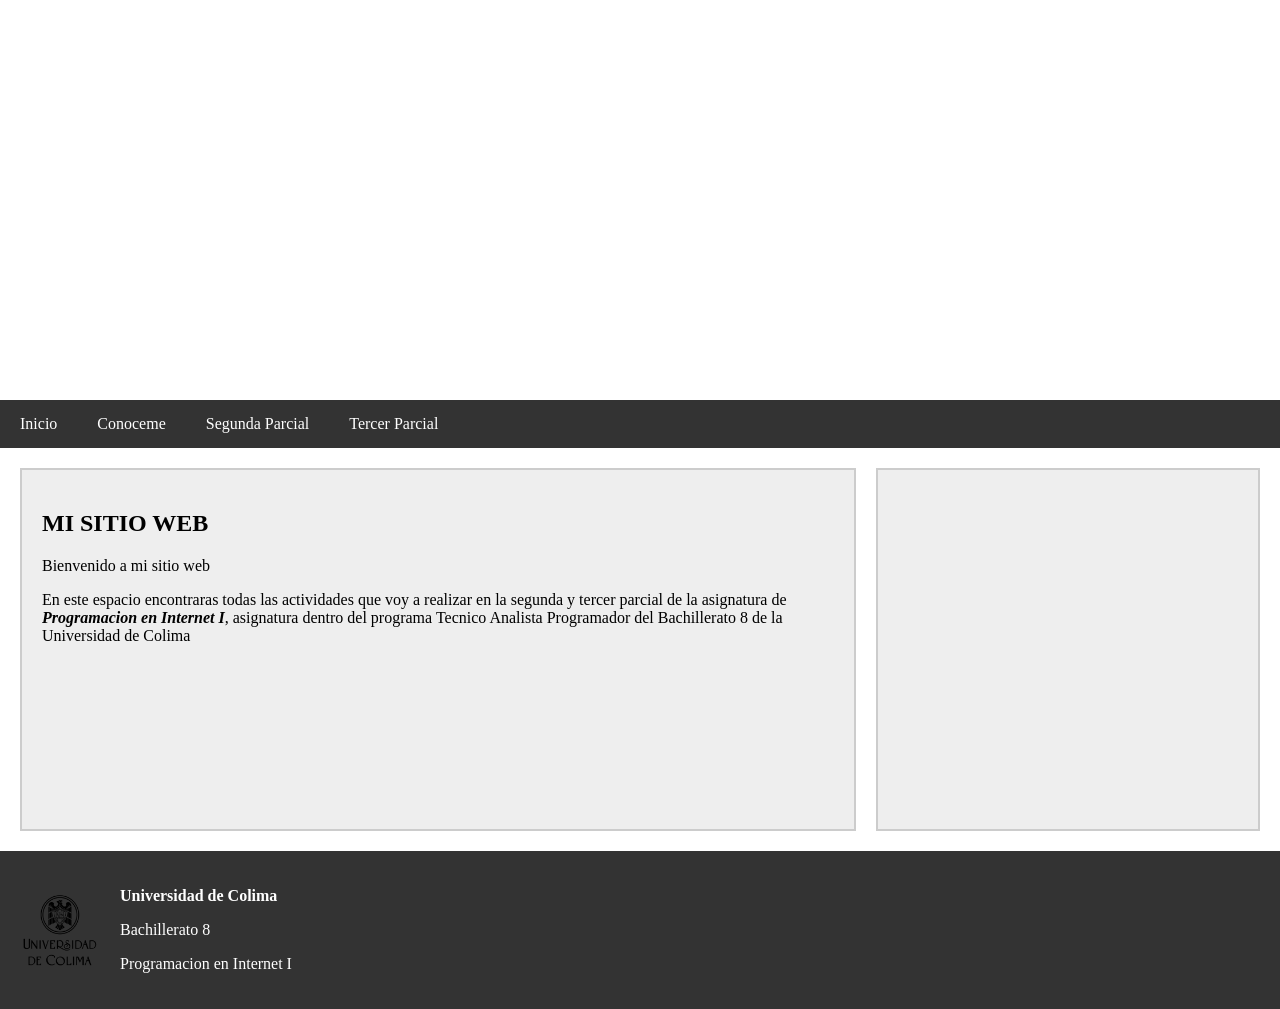
<file: index.html>
<!DOCTYPE html>
<html lang="es">
<head>
    <meta charset="UTF-8">
    <title>Mi sitio web</title>
    <!-- Hacemos referencia a los estilos de mi pagina-->
    <link rel="stylesheet" href="estilos.css">
</head>
<body>
 <header>
  <video autoplay muted loop playsinline>
    <source src="fondo.mp4" type="video/mp4">
  </video>
 </header>
 <nav>
  <ul>
    <li><a href="index.html">Inicio</a></li>
    <li><a href="#">Conoceme</a>
      <ul>
        <li><a href="informacion.html">Informacion personal</a></li>
        <li><a href="pasatiempos.html">Pasatiempos</a></li>
      </ul>
    </li>
    <li><a href="#">Segunda Parcial</a>
      <ul>
        <li><a href="comunidad.html">Comunidad</a></li>
        <li><a href="posiciones.html">Practica de posiciones</a></li>
        <li><a href="mundodigital.html">Mi mundo digital</a></li>
      </ul>
    </li>
    <li><a href="#">Tercer Parcial</a>
      <ul>
        <li><a href="practicauno_tercer.html">Practica uno</a></li>
          <li><a href="temperaturas.html">Conversor de temperaturas</a></li>
          <li><a href="calificaciones.html">Sistema de calificaciones</a></li>
      </ul>
    </li>
  </ul>
</nav>
<section>
    <aside class="principal">
      <h2>MI SITIO WEB</h2>
      <p>Bienvenido a mi sitio web</p>
      <p>En este espacio encontraras todas las actividades que voy a 
        realizar en la segunda y tercer parcial de la asignatura de 
        <b><i>Programacion en Internet I</i></b>, asignatura dentro
      del programa Tecnico Analista Programador del Bachillerato 8
      de la Universidad de Colima 
      </p>
    </aside>
    <aside class="secundario">
      <iframe width="100%" height="315"
       <iframe width="100%" height="315" src="https://www.youtube.com/embed/2yJgwwDcgV8?si=BRKiqlrW_7NTW3bm" title="Video de presentacion" frameborder="0" allow="accelerometer; autoplay; clipboard-write; encrypted-media; gyroscope; picture-in-picture; web-share" referrerpolicy="strict-origin-when-cross-origin" allowfullscreen></iframe>
    </aside>
</section>
<footer>
    <img src="logo_ucol.png" alt="Logo Universidad de Colima">
    <div>
        <p><strong>Universidad de Colima</strong></p>
        <p>Bachillerato 8</p>
        <p>Programacion en Internet I</p>
    </div>
</footer>
</body>
</html>
</file>
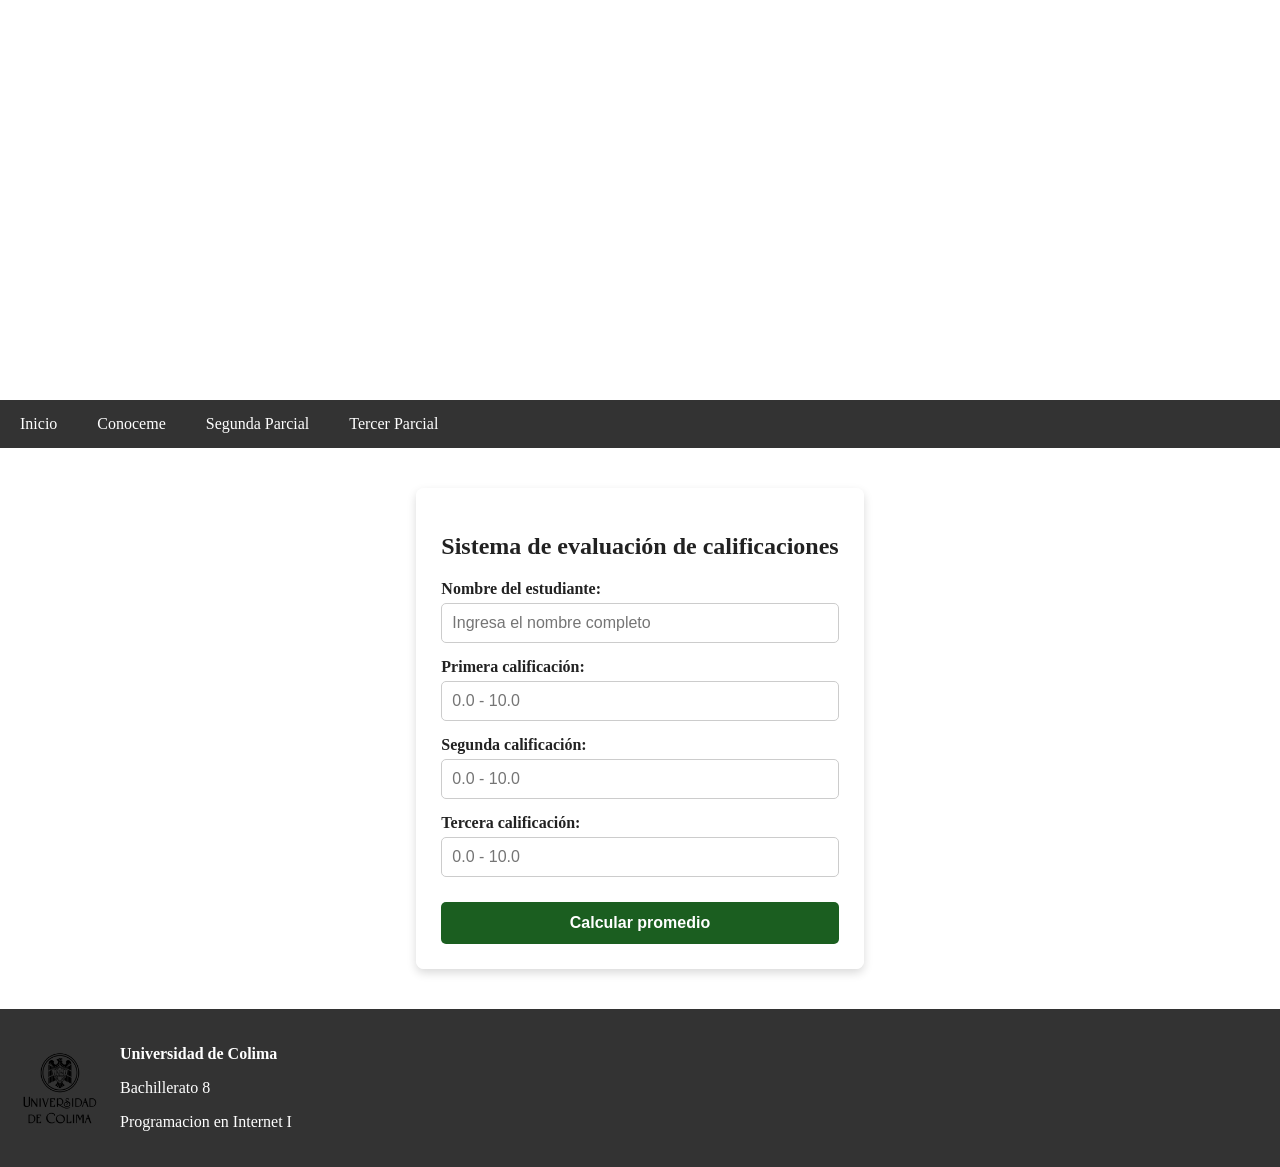
<file: calificaciones.html>
<!DOCTYPE html>
<html lang="es">
<head>
    <meta charset="UTF-8">
    <title>Sistema de evaluación de calificaciones</title>
    
    <link rel="stylesheet" href="estilos.css">
    <style>
        
        .formulario-calificaciones {
            max-width: 550px;
            margin: 20px auto;
            padding: 25px;
            background-color: rgba(255, 255, 255, 0.95);
            border-radius: 8px;
            box-shadow: 0 4px 10px rgba(0, 0, 0, 0.15);
            color: #222;
            text-align: left;
        }

        .formulario-calificaciones h1 {
            text-align: center;
            margin-bottom: 20px;
            font-size: 1.5rem;
        }

        .campo {
            margin-bottom: 15px;
        }

        .campo label {
            display: block;
            font-weight: bold;
            margin-bottom: 5px;
        }

        .campo input {
            width: 100%;
            padding: 10px;
            border: 1px solid #ccc;
            border-radius: 5px;
            font-size: 1rem;
            box-sizing: border-box;
        }

        .btn-calcular {
            width: 100%;
            padding: 12px;
            background-color: #1b5e20; 
            color: white;
            border: none;
            border-radius: 5px;
            font-size: 1rem;
            font-weight: bold;
            cursor: pointer;
            margin-top: 10px;
        }

        .btn-calcular:hover {
            background-color: #2e7d32;
        }

        #resultado {
            margin-top: 20px;
            padding: 15px;
            border-radius: 5px;
            background-color: #f4f6f8;
            border-left: 5px solid #1b5e20;
            display: none;
        }

        #resultado p {
            margin: 8px 0;
        }

        .aprobado {
            color: #16a34a;
            font-weight: bold;
        }

        .reprobado {
            color: #dc2626;
            font-weight: bold;
        }
    </style>
</head>
<body>
 <header>
  <video autoplay muted loop playsinline>
    <source src="fondo.mp4" type="video/mp4">
  </video>
 </header>
 <nav>
  <ul>
    <li><a href="index.html">Inicio</a></li>
    <li><a href="#">Conoceme</a>
      <ul>
        <li><a href="informacion.html">Informacion personal</a></li>
        <li><a href="pasatiempos.html">Pasatiempos</a></li>
      </ul>
    </li>
    <li><a href="#">Segunda Parcial</a>
      <ul>
        <li><a href="comunidad.html">Comunidad</a></li>
        <li><a href="posiciones.html">Practica de posiciones</a></li>
        <li><a href="mundodigital.html">Mi mundo digital</a></li>
      </ul>
    </li>
    <li><a href="#">Tercer Parcial</a>
      <ul>
        <li><a href="practicauno_tercer.html">Practica uno</a></li>
        <li><a href="temperaturas.html">Conversor de temperaturas</a></li>
        <li><a href="calificaciones.html">Sistema de calificaciones</a></li>
      </ul>
    </li>
  </ul>
</nav>

<section>
    <div class="formulario-calificaciones">
        <h1>Sistema de evaluación de calificaciones</h1>

        <div class="campo">
            <label for="nombre">Nombre del estudiante:</label>
            <input type="text" id="nombre" placeholder="Ingresa el nombre completo">
        </div>

        <div class="campo">
            <label for="cal1">Primera calificación:</label>
            <input type="number" id="cal1" step="0.1" min="0" max="10" placeholder="0.0 - 10.0">
        </div>

        <div class="campo">
            <label for="cal2">Segunda calificación:</label>
            <input type="number" id="cal2" step="0.1" min="0" max="10" placeholder="0.0 - 10.0">
        </div>

        <div class="campo">
            <label for="cal3">Tercera calificación:</label>
            <input type="number" id="cal3" step="0.1" min="0" max="10" placeholder="0.0 - 10.0">
        </div>

        <button class="btn-calcular" onclick="calcularPromedio()">Calcular promedio</button>

        <div id="resultado"></div>
    </div>
</section>

<footer>
    <img src="logo_ucol.png" alt="Logo Universidad de Colima">
    <div>
        <p><strong>Universidad de Colima</strong></p>
        <p>Bachillerato 8</p>
        <p>Programacion en Internet I</p>
    </div>
</footer>

<!-- Vinculamos el archivo JavaScript -->
<script src="calificaciones.js"></script>
</body>
</html>
</file>
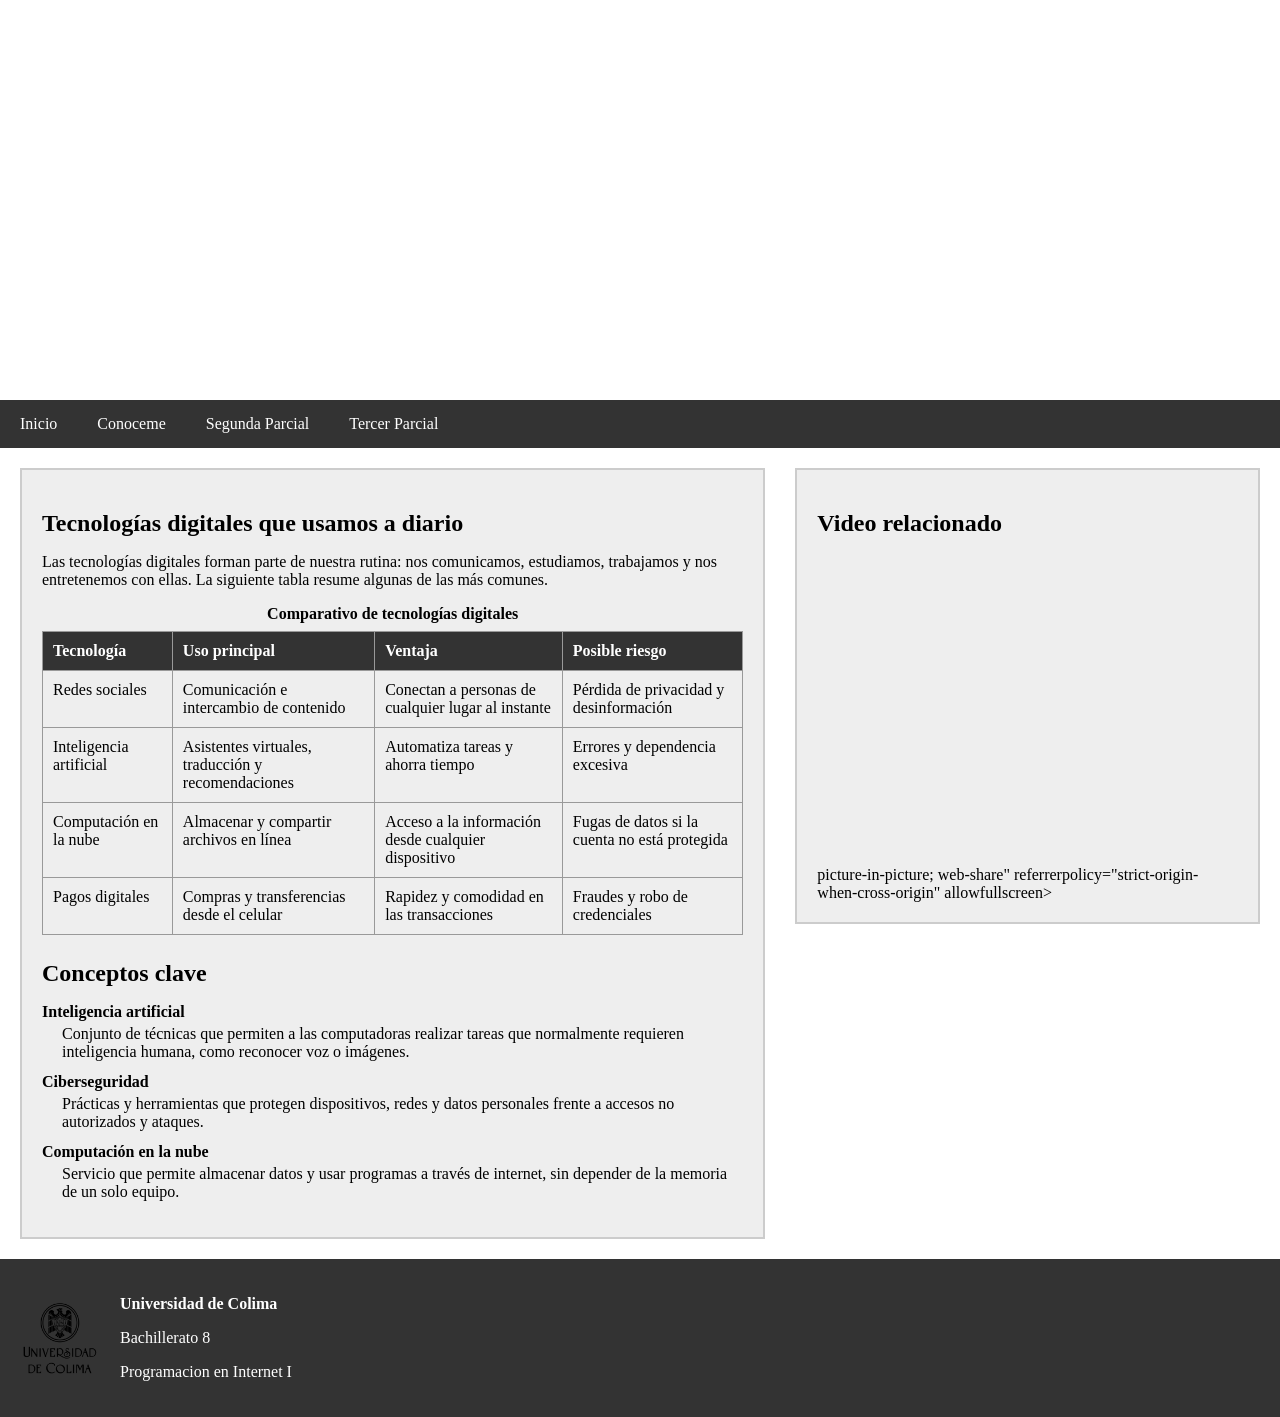
<file: comunidad.html>
<!DOCTYPE html>
<html lang="es">
<head>
    <meta charset="UTF-8">
    <title>Comunidad | Mi sitio web</title>
    <link rel="stylesheet" href="estilos.css">
</head>
<body>
 <header>
  <video autoplay muted loop playsinline>
    <source src="fondo.mp4" type="video/mp4">
  </video>
 </header>
 <nav>
  <ul>
    <li><a href="index.html">Inicio</a></li>
    <li><a href="#">Conoceme</a>
      <ul>
        <li><a href="informacion.html">Informacion personal</a></li>
        <li><a href="pasatiempos.html">Pasatiempos</a></li>
      </ul>
    </li>
    <li><a href="#">Segunda Parcial</a>
      <ul>
        <li><a href="comunidad.html">Comunidad</a></li>
        <li><a href="posiciones.html">Practica de posiciones</a></li>
        <li><a href="mundodigital.html">Mi mundo digital</a></li>
      </ul>
    </li>
    <li><a href="#">Tercer Parcial</a>
      <ul>
        <li><a href="practicauno_tercer.html">Practica uno</a></li>
       <li><a href="temperaturas.html">Conversor de temperaturas</a></li>
       <li><a href="calificaciones.html">Sistema de calificaciones</a></li>
      </ul>
    </li>
  </ul>
</nav>
<section class="comunidad">
    <aside class="principal">
      <h2>Tecnologías digitales que usamos a diario</h2>
      <p>
        Las tecnologías digitales forman parte de nuestra rutina: nos comunicamos,
        estudiamos, trabajamos y nos entretenemos con ellas. La siguiente tabla
        resume algunas de las más comunes.
      </p>

      <table border="1">
        <caption>Comparativo de tecnologías digitales</caption>
        <tr>
          <th>Tecnología</th>
          <th>Uso principal</th>
          <th>Ventaja</th>
          <th>Posible riesgo</th>
        </tr>
        <tr>
          <td>Redes sociales</td>
          <td>Comunicación e intercambio de contenido</td>
          <td>Conectan a personas de cualquier lugar al instante</td>
          <td>Pérdida de privacidad y desinformación</td>
        </tr>
        <tr>
          <td>Inteligencia artificial</td>
          <td>Asistentes virtuales, traducción y recomendaciones</td>
          <td>Automatiza tareas y ahorra tiempo</td>
          <td>Errores y dependencia excesiva</td>
        </tr>
        <tr>
          <td>Computación en la nube</td>
          <td>Almacenar y compartir archivos en línea</td>
          <td>Acceso a la información desde cualquier dispositivo</td>
          <td>Fugas de datos si la cuenta no está protegida</td>
        </tr>
        <tr>
          <td>Pagos digitales</td>
          <td>Compras y transferencias desde el celular</td>
          <td>Rapidez y comodidad en las transacciones</td>
          <td>Fraudes y robo de credenciales</td>
        </tr>
      </table>

      <h2>Conceptos clave</h2>
      <dl>
        <dt>Inteligencia artificial</dt>
        <dd>Conjunto de técnicas que permiten a las computadoras realizar tareas que normalmente requieren inteligencia humana, como reconocer voz o imágenes.</dd>

        <dt>Ciberseguridad</dt>
        <dd>Prácticas y herramientas que protegen dispositivos, redes y datos personales frente a accesos no autorizados y ataques.</dd>

        <dt>Computación en la nube</dt>
        <dd>Servicio que permite almacenar datos y usar programas a través de internet, sin depender de la memoria de un solo equipo.</dd>
      </dl>
    </aside>
    <aside class="secundario">
      <h2>Video relacionado</h2>
      <!-- Cambia ID_DEL_VIDEO por el código de tu video de YouTube -->
     <iframe width="560" height="315" src="https://www.youtube.com/embed/OBA1EJWhpxA?si=iSb41RaPC_wE_QWr" title="YouTube video player" frameborder="0" allow="accelerometer; autoplay; clipboard-write; encrypted-media; gyroscope; picture-in-picture; web-share" referrerpolicy="strict-origin-when-cross-origin" allowfullscreen></iframe> picture-in-picture; web-share" referrerpolicy="strict-origin-when-cross-origin" allowfullscreen></iframe>
    </aside>
</section>
<footer>
    <img src="logo_ucol.png" alt="Logo Universidad de Colima">
    <div>
        <p><strong>Universidad de Colima</strong></p>
        <p>Bachillerato 8</p>
        <p>Programacion en Internet I</p>
    </div>
</footer>
</body>
</html>
</file>
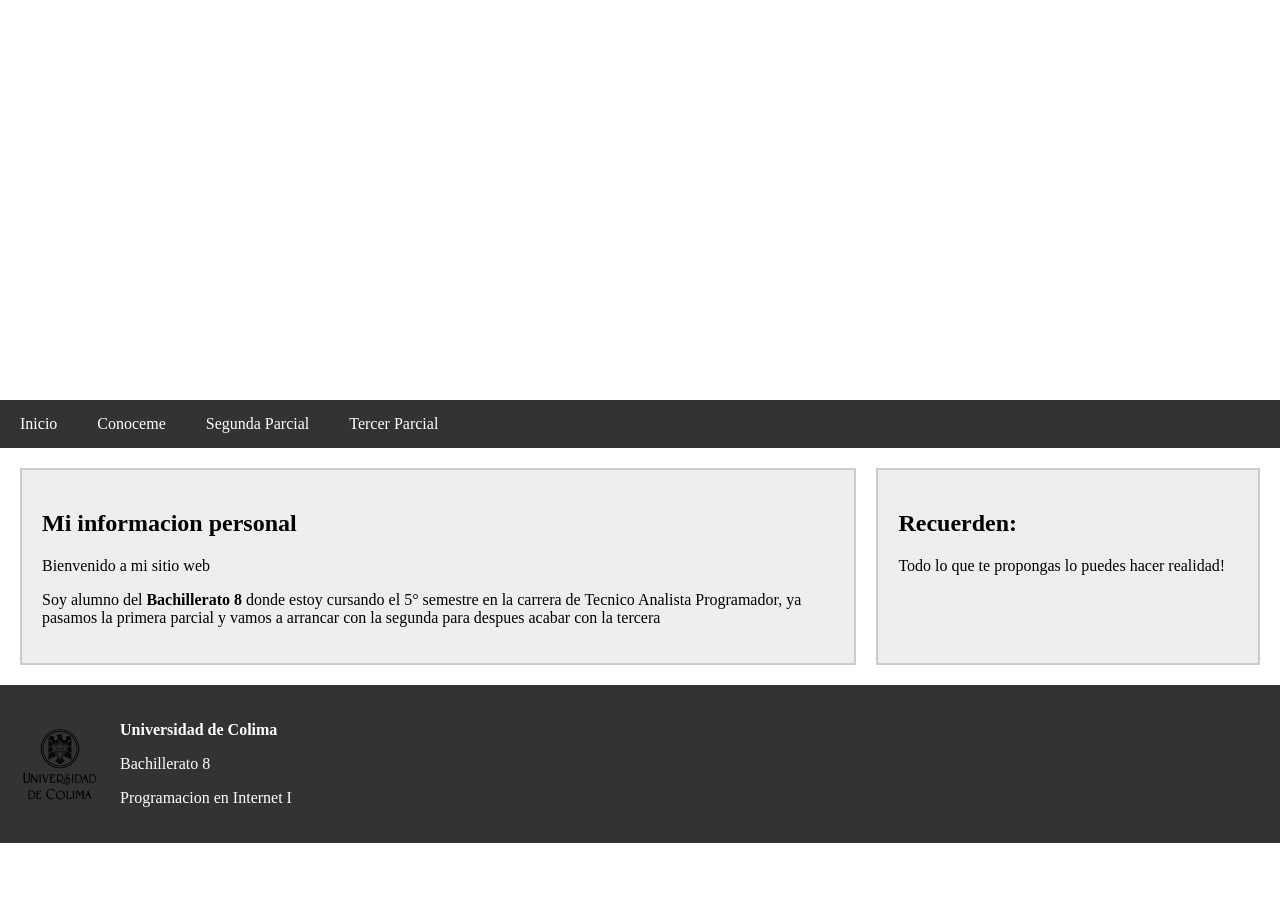
<file: informacion.html>
<!DOCTYPE html>
<html lang="es">
<head>
    <meta charset="UTF-8">
    <title>Informacion personal</title>
    <!-- Hacemos referencia a los estilos de mi pagina-->
    <link rel="stylesheet" href="estilos.css">
</head>
<body>
 <header>
  <video autoplay muted loop playsinline>
    <source src="fondo.mp4" type="video/mp4">
  </video>
 </header>
 <nav>
  <ul>
    <li><a href="index.html">Inicio</a></li>
    <li><a href="#">Conoceme</a>
      <ul>
        <li><a href="informacion.html">Informacion personal</a></li>
        <li><a href="pasatiempos.html">Pasatiempos</a></li>
      </ul>
    </li>
    <li><a href="#">Segunda Parcial</a>
      <ul>
        <li><a href="comunidad.html">Comunidad</a></li>
        <li><a href="posiciones.html">Practica de posiciones</a></li>
        <li><a href="mundodigital.html">Mi mundo digital</a></li>
      </ul>
    </li>
    <li><a href="#">Tercer Parcial</a>
      <ul>
        <li><a href="practicauno_tercer.html">Practica uno</a></li>
          <li><a href="temperaturas.html">Conversor de temperaturas</a></li>
          <li><a href="calificaciones.html">Sistema de calificaciones</a></li>
      </ul>
    </li>
  </ul>
</nav>
<section>
    <aside class="principal">
      <h2>Mi informacion personal</h2>
      <p>Bienvenido a mi sitio web</p>
      <p>Soy alumno del <b>Bachillerato 8</b> 
        donde estoy cursando el 5° semestre 
        en la carrera de Tecnico Analista Programador,
         ya pasamos la primera parcial y vamos a arrancar con la segunda
          para despues acabar con la tercera
      </p>
    </aside>
    <aside class="secundario">
      <h2>Recuerden: </h2>
      Todo lo que te propongas lo puedes hacer realidad!
    </aside>
</section>
<footer>
    <img src="logo_ucol.png" alt="Logo Universidad de Colima">
    <div>
        <p><strong>Universidad de Colima</strong></p>
        <p>Bachillerato 8</p>
        <p>Programacion en Internet I</p>
    </div>
</footer>
</body>
</html>
</file>
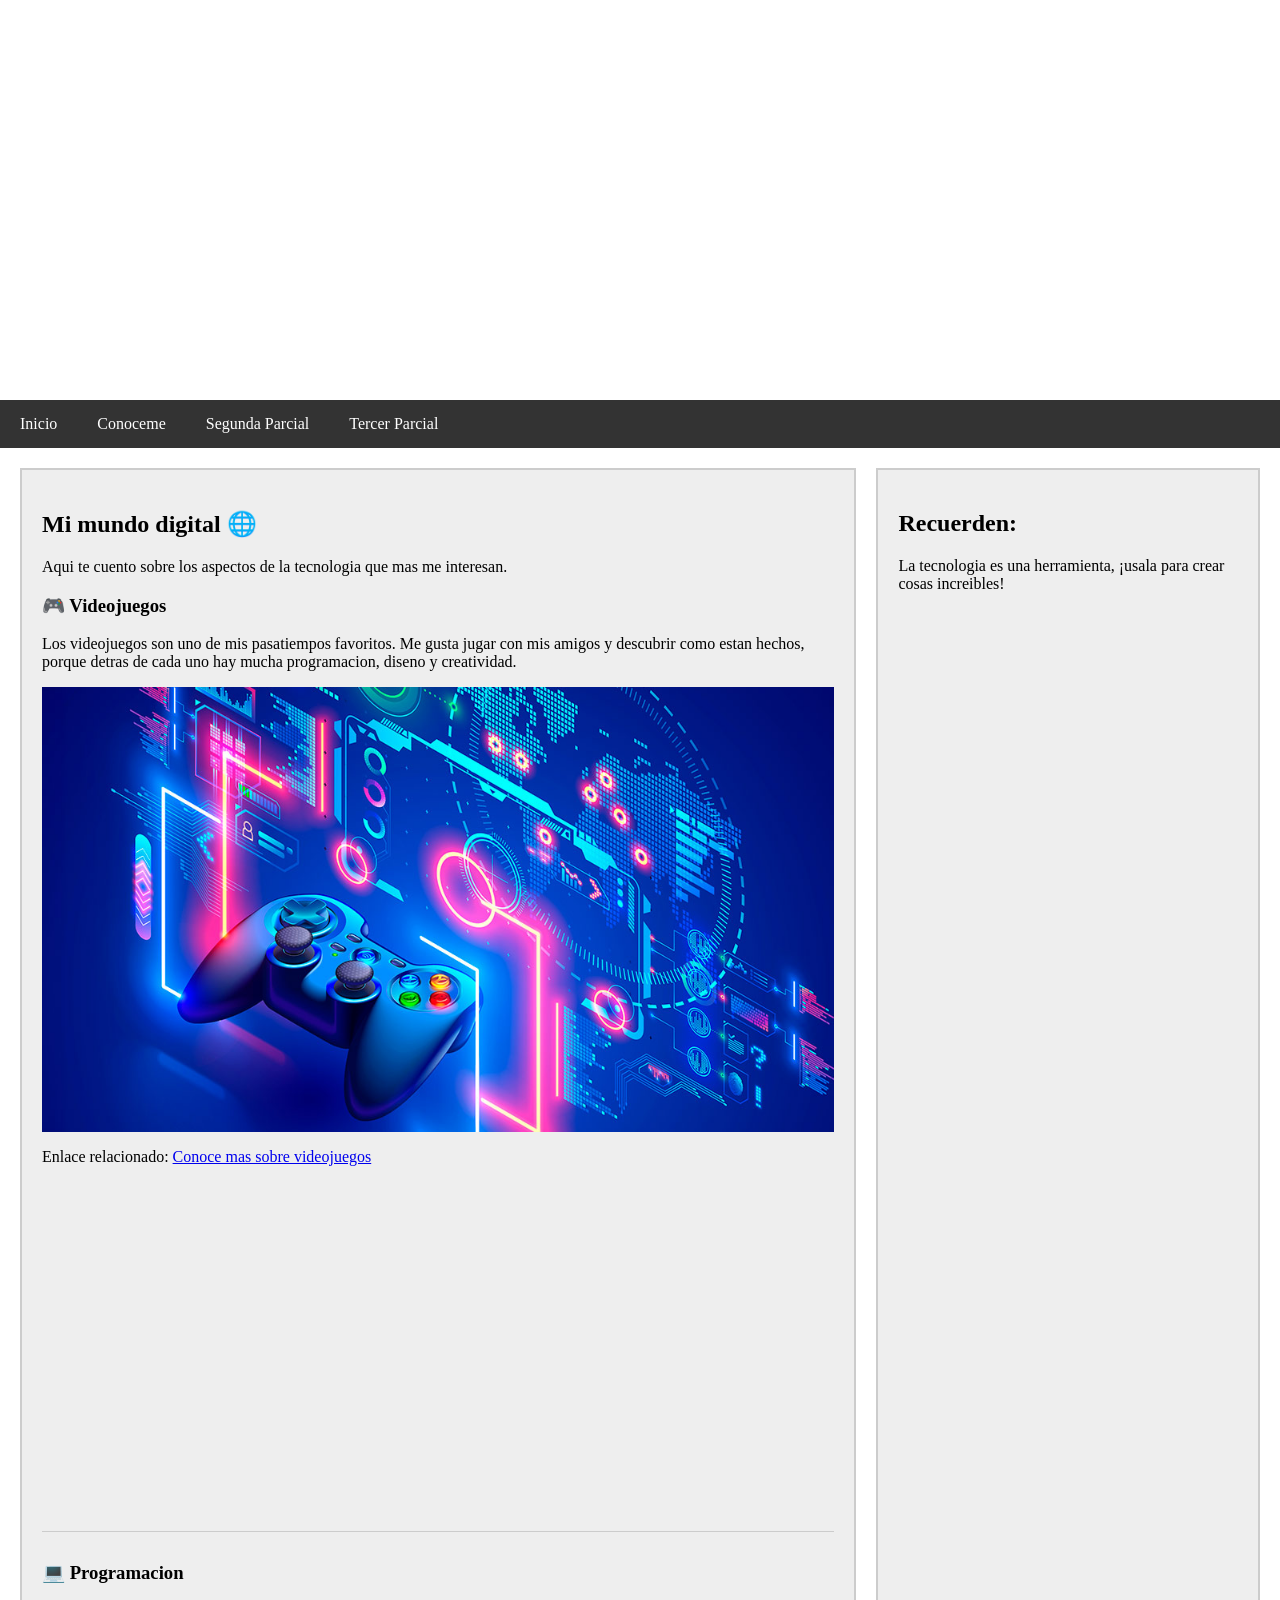
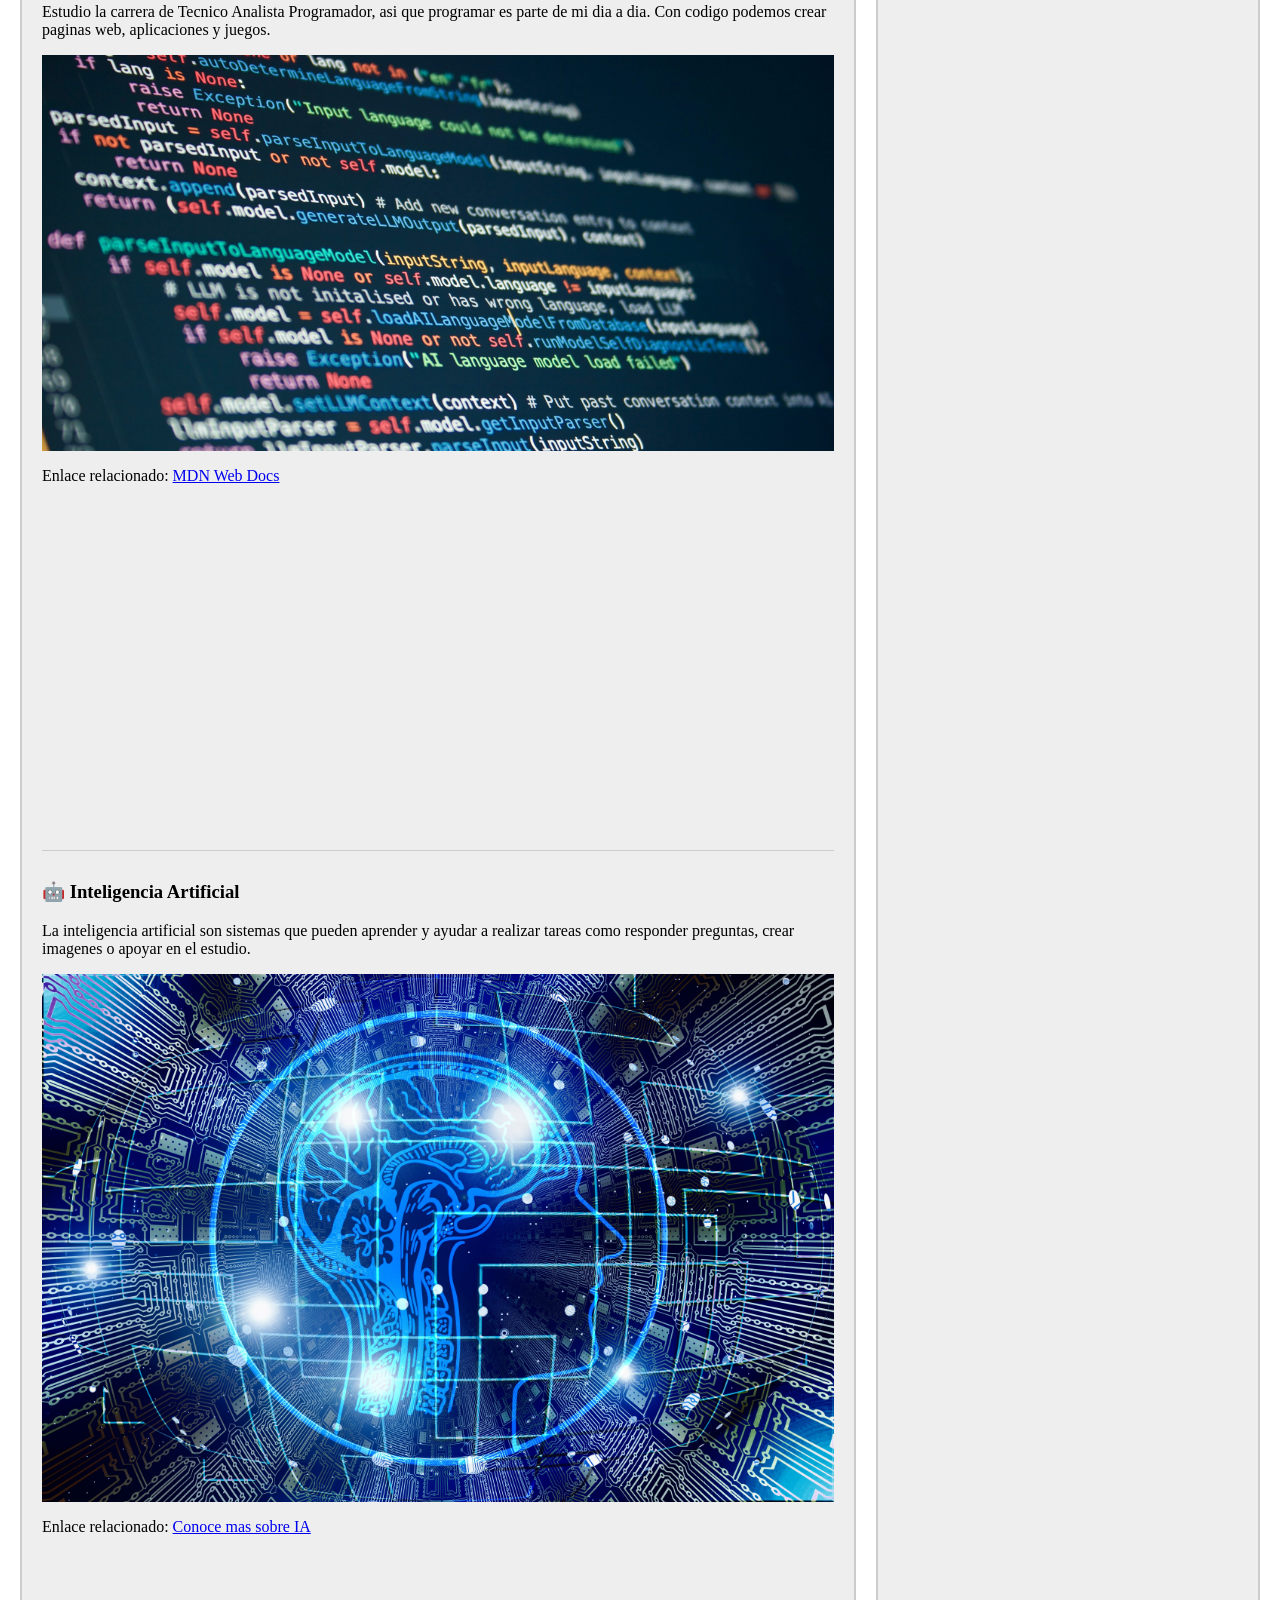
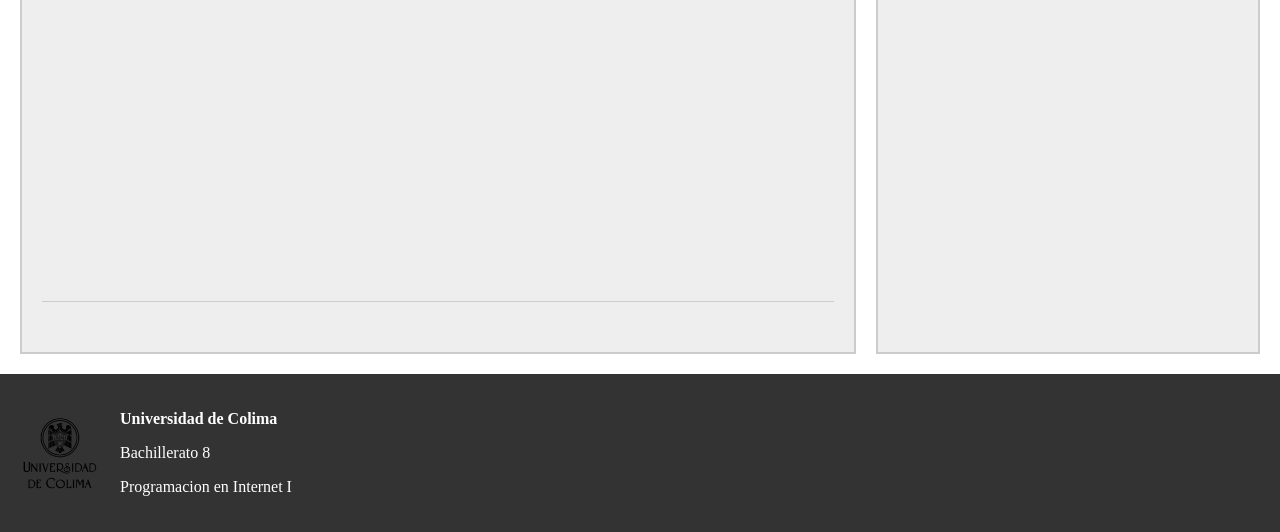
<file: mundodigital.html>
<!DOCTYPE html>
<html lang="es">
<head>
    <meta charset="UTF-8">
    <title>Mi mundo digital</title>
    <link rel="stylesheet" href="estilos.css">
</head>
<body>
 <header>
  <video autoplay muted loop playsinline>
    <source src="fondo.mp4" type="video/mp4">
  </video>
 </header>
 <nav>
  <ul>
    <li><a href="index.html">Inicio</a></li>
    <li><a href="#">Conoceme</a>
      <ul>
        <li><a href="informacion.html">Informacion personal</a></li>
        <li><a href="pasatiempos.html">Pasatiempos</a></li>
      </ul>
    </li>
    <li><a href="#">Segunda Parcial</a>
      <ul>
        <li><a href="comunidad.html">Comunidad</a></li>
        <li><a href="posiciones.html">Practica de posiciones</a></li>
        <li><a href="mundodigital.html">Mi mundo digital</a></li>
      </ul>
    </li>
    <li><a href="#">Tercer Parcial</a>
      <ul>
        <li><a href="practicauno_tercer.html">Practica uno</a></li>
          <li><a href="temperaturas.html">Conversor de temperaturas</a></li>
          <li><a href="calificaciones.html">Sistema de calificaciones</a></li>
      </ul>
    </li>
  </ul>
</nav>
<section>
    <aside class="principal">
      <h2>Mi mundo digital 🌐</h2>
      <p>Aqui te cuento sobre los aspectos de la tecnologia que mas me interesan.</p>

      <!-- TEMA 1 -->
      <article class="tema">
        <h3>🎮 Videojuegos</h3>
        <p>Los videojuegos son uno de mis pasatiempos favoritos. Me gusta jugar
           con mis amigos y descubrir como estan hechos, porque detras
           de cada uno hay mucha programacion, diseno y creatividad.</p>
        <img src="img/videojuegos.jpg" alt="Imagen de videojuegos">
        <p>Enlace relacionado:
          <a href="https://www.xbox.com/" target="_blank">Conoce mas sobre videojuegos</a>
        </p>
        <iframe width="100%" height="315"
         <iframe width="100%" height="315" src="https://www.youtube.com/embed/j1XYbI6JcXI?si=2JZfvuMta6rYygkw" title="Video sobre videojuegos" frameborder="0" allow="accelerometer; autoplay; clipboard-write; encrypted-media; gyroscope; picture-in-picture; web-share" referrerpolicy="strict-origin-when-cross-origin" allowfullscreen></iframe>
      </article>

      <!-- TEMA 2 -->
      <article class="tema">
        <h3>💻 Programacion</h3>
        <p>Estudio la carrera de Tecnico Analista Programador, asi que programar
           es parte de mi dia a dia. Con codigo podemos crear paginas web,
           aplicaciones y juegos.</p>
        <img src="img/programacion.jpg" alt="Imagen de programacion">
        <p>Enlace relacionado:
          <a href="https://developer.mozilla.org/es/" target="_blank">MDN Web Docs</a>
        </p>
        <iframe width="100%" height="315"
          <iframe width="100%" height="315" src="https://www.youtube.com/embed/a7eznAouNak?si=AZaWCyKhuA0Hx0jS" title="Video sobre programacion" frameborder="0" allow="accelerometer; autoplay; clipboard-write; encrypted-media; gyroscope; picture-in-picture; web-share" referrerpolicy="strict-origin-when-cross-origin" allowfullscreen></iframe>
      </article>

      <!-- TEMA 3 -->
      <article class="tema">
        <h3>🤖 Inteligencia Artificial</h3>
        <p>La inteligencia artificial son sistemas que pueden aprender y ayudar
           a realizar tareas como responder preguntas, crear imagenes o apoyar
           en el estudio.</p>
        <img src="img/ia.jpg" alt="Imagen de inteligencia artificial">
        <p>Enlace relacionado:
          <a href="https://www.anthropic.com/" target="_blank">Conoce mas sobre IA</a>
        </p>
        <iframe width="100%" height="315"
          <iframe width="100%" height="315" src="https://www.youtube.com/embed/_tA5cinv0U8?si=LfUfsGI2_2N37xFp" title="Video sobre inteligencia artificial" frameborder="0" allow="accelerometer; autoplay; clipboard-write; encrypted-media; gyroscope; picture-in-picture; web-share" referrerpolicy="strict-origin-when-cross-origin" allowfullscreen></iframe>
      </article>
    </aside>
    <aside class="secundario">
      <h2>Recuerden: </h2>
      <p>La tecnologia es una herramienta, ¡usala para crear cosas increibles!</p>
    </aside>
</section>
<footer>
    <img src="logo_ucol.png" alt="Logo Universidad de Colima">
    <div>
        <p><strong>Universidad de Colima</strong></p>
        <p>Bachillerato 8</p>
        <p>Programacion en Internet I</p>
    </div>
</footer>
</body>
</html>
</file>
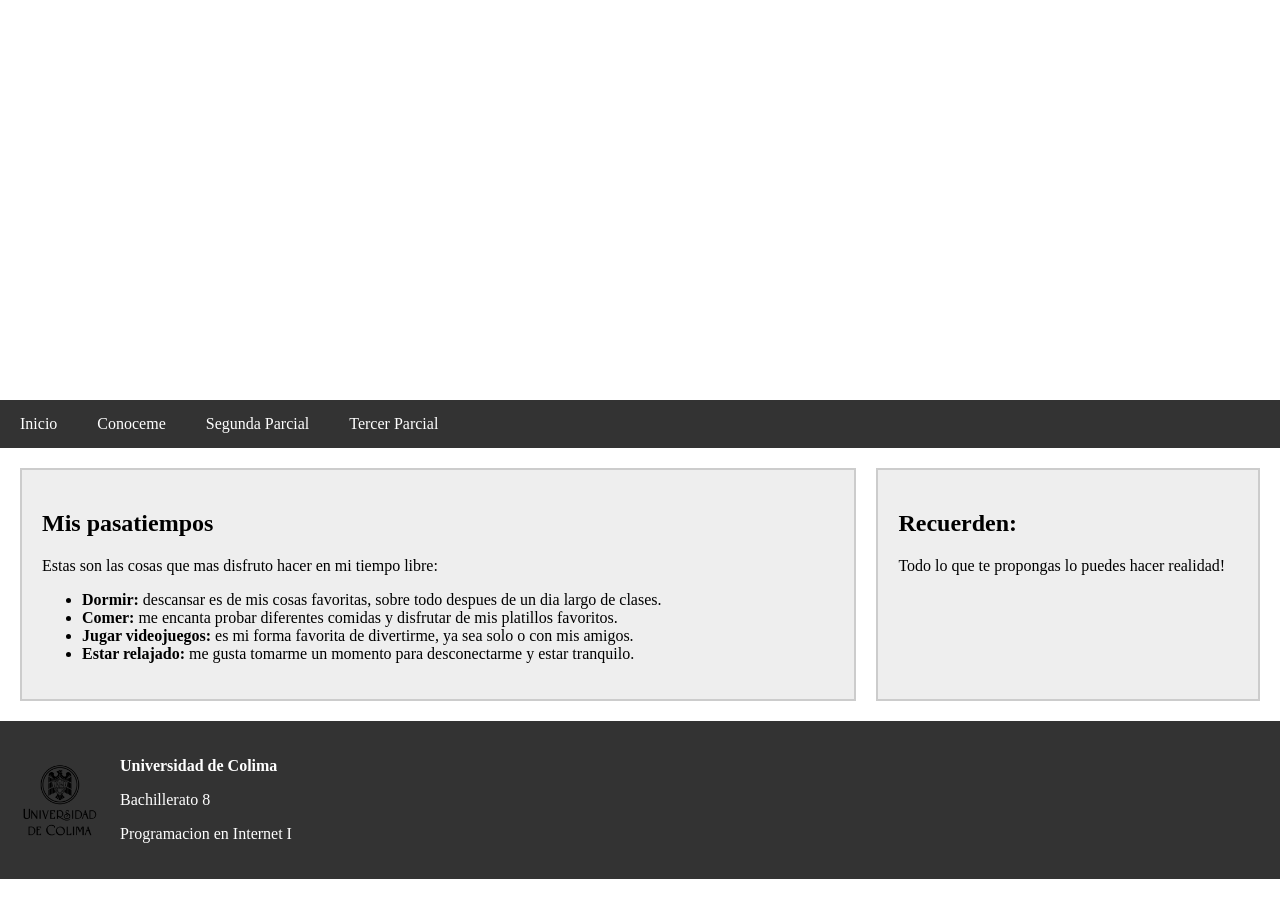
<file: pasatiempos.html>
<!DOCTYPE html>
<html lang="es">
<head>
    <meta charset="UTF-8">
    <title>Pasatiempos</title>
    <!-- Hacemos referencia a los estilos de mi pagina-->
    <link rel="stylesheet" href="estilos.css">
</head>
<body>
 <header>
  <video autoplay muted loop playsinline>
    <source src="fondo.mp4" type="video/mp4">
  </video>
 </header>
 <nav>
  <ul>
    <li><a href="index.html">Inicio</a></li>
    <li><a href="#">Conoceme</a>
      <ul>
        <li><a href="informacion.html">Informacion personal</a></li>
        <li><a href="pasatiempos.html">Pasatiempos</a></li>
      </ul>
    </li>
    <li><a href="#">Segunda Parcial</a>
      <ul>
        <li><a href="comunidad.html">Comunidad</a></li>
        <li><a href="posiciones.html">Practica de posiciones</a></li>
        <li><a href="mundodigital.html">Mi mundo digital</a></li>
      </ul>
    </li>
    <li><a href="#">Tercer Parcial</a>
      <ul>
        <li><a href="practicauno_tercer.html">Practica uno</a></li>
          <li><a href="temperaturas.html">Conversor de temperaturas</a></li>
          <li><a href="calificaciones.html">Sistema de calificaciones</a></li>
      </ul>
    </li>
  </ul>
</nav>
<section>
    <aside class="principal">
      <h2>Mis pasatiempos</h2>
      <p>Estas son las cosas que mas disfruto hacer en mi tiempo libre:</p>
      <ul>
        <li><b>Dormir:</b> descansar es de mis cosas favoritas, 
          sobre todo despues de un dia largo de clases.</li>
        <li><b>Comer:</b> me encanta probar diferentes comidas 
          y disfrutar de mis platillos favoritos.</li>
        <li><b>Jugar videojuegos:</b> es mi forma favorita de divertirme, 
          ya sea solo o con mis amigos.</li>
        <li><b>Estar relajado:</b> me gusta tomarme un momento 
          para desconectarme y estar tranquilo.</li>
      </ul>
    </aside>
    <aside class="secundario">
      <h2>Recuerden: </h2>
      Todo lo que te propongas lo puedes hacer realidad!
    </aside>
</section>
<footer>
    <img src="logo_ucol.png" alt="Logo Universidad de Colima">
    <div>
        <p><strong>Universidad de Colima</strong></p>
        <p>Bachillerato 8</p>
        <p>Programacion en Internet I</p>
    </div>
</footer>
</body>
</html>
</file>
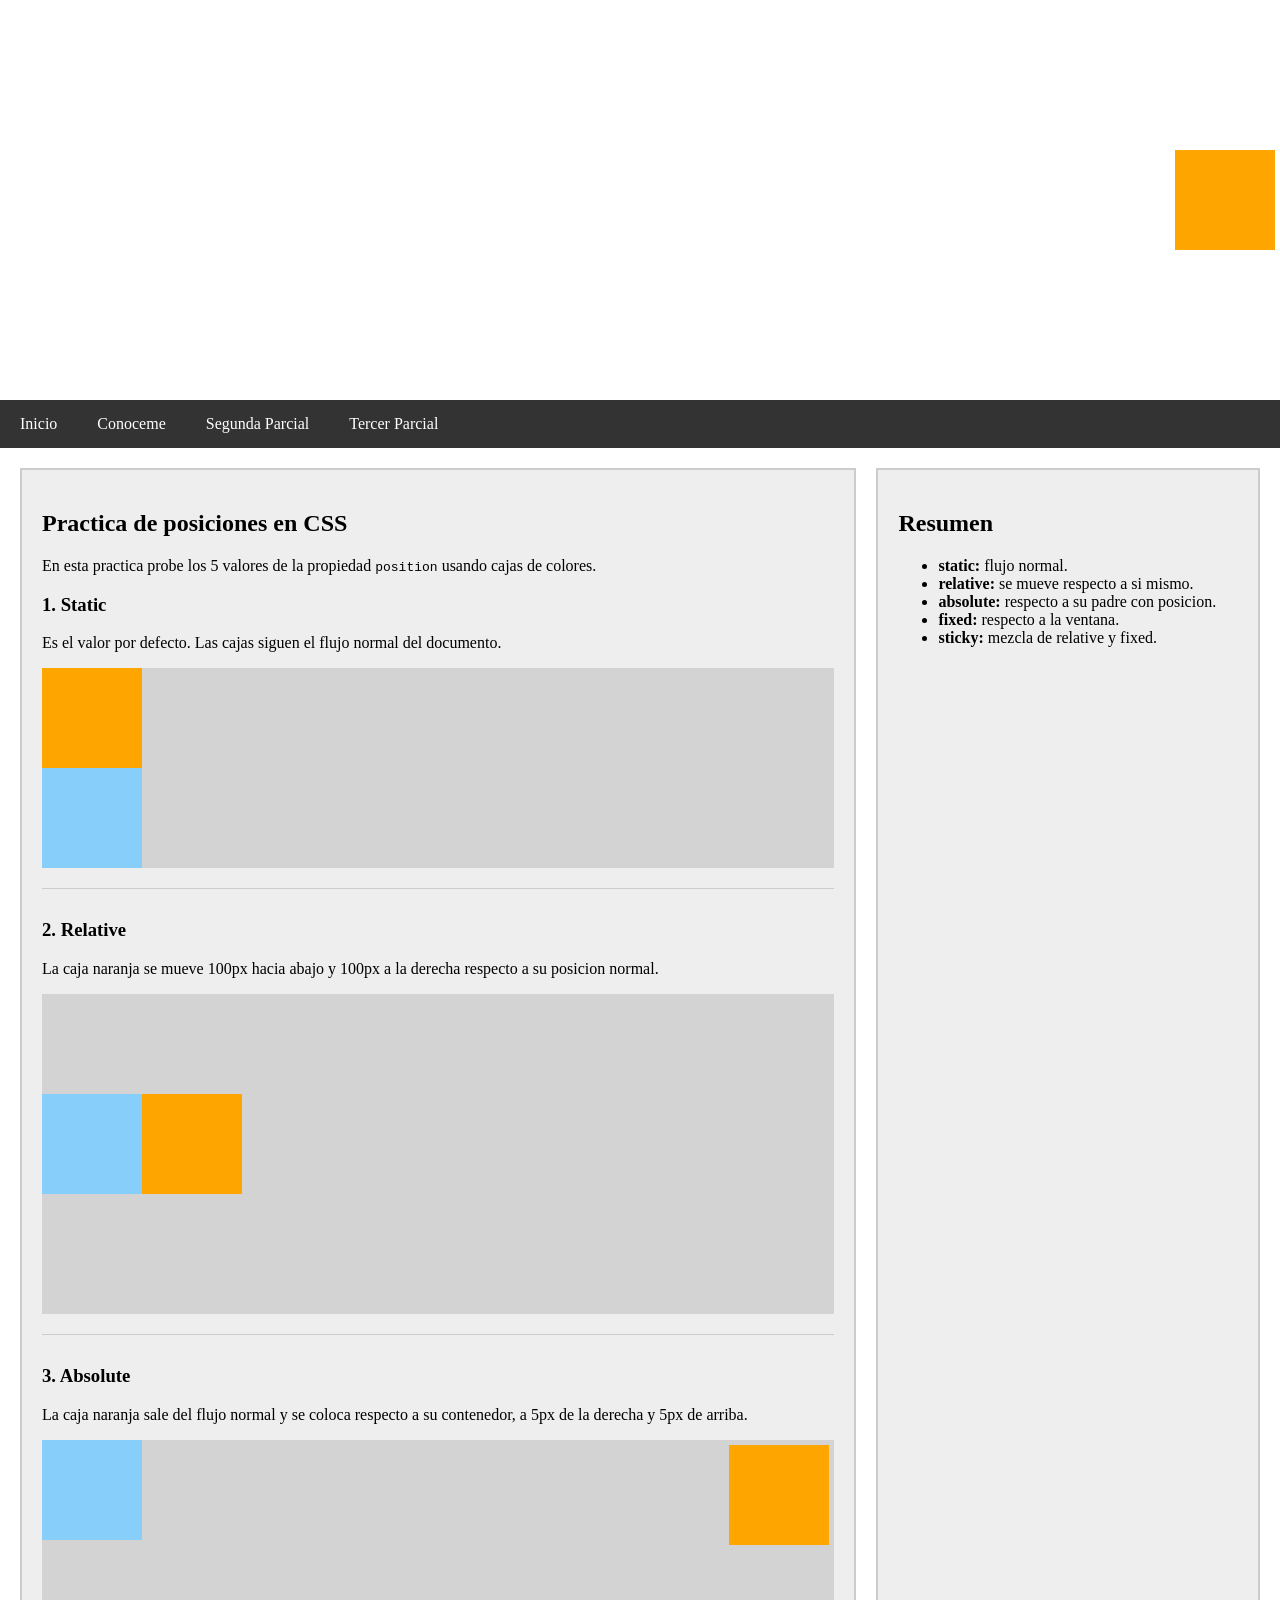
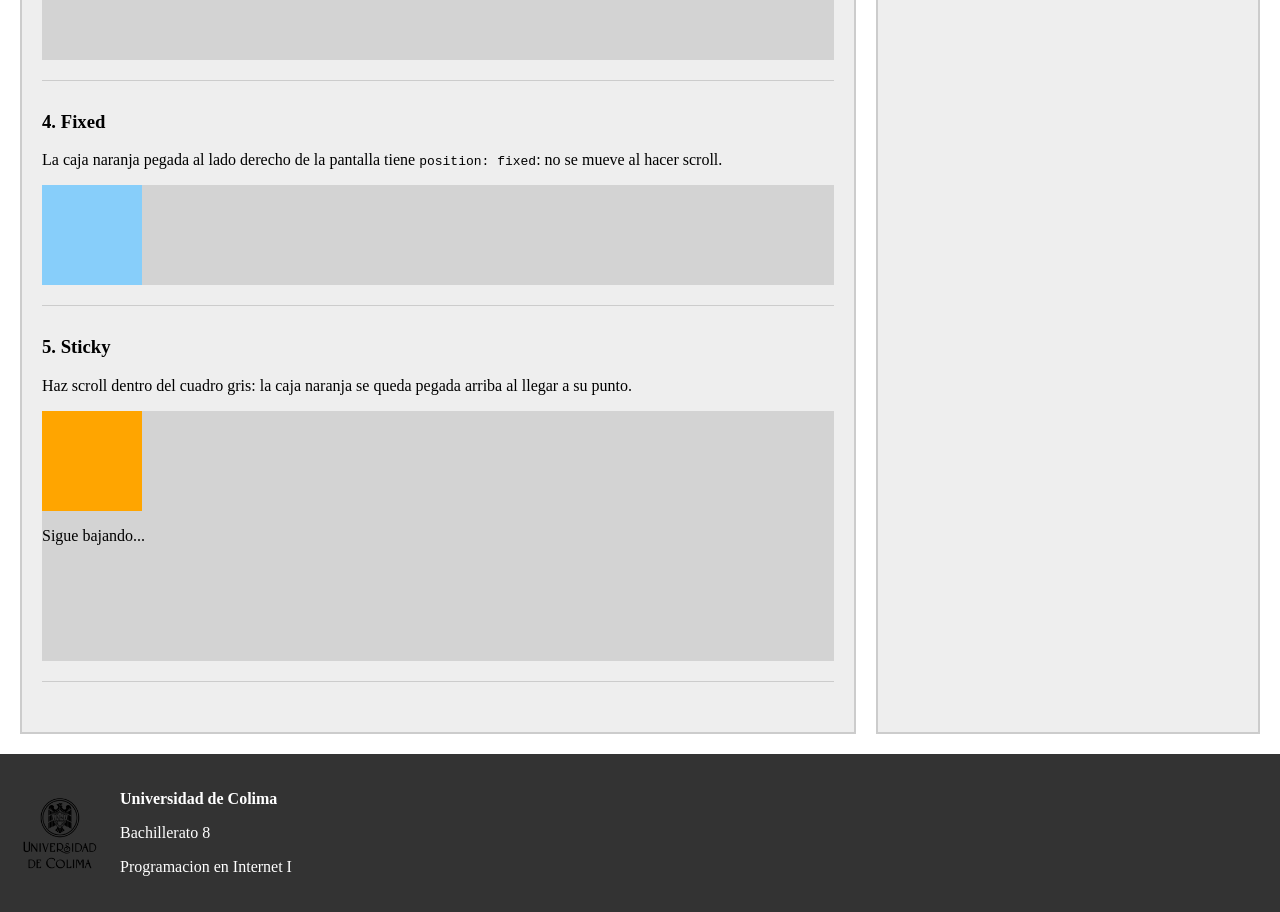
<file: posiciones.html>
<!DOCTYPE html>
<html lang="es">
<head>
    <meta charset="UTF-8">
    <meta name="viewport" content="width=device-width, initial-scale=1.0">
    <title>Practica de posiciones</title>
    <link rel="stylesheet" href="estilos.css">
    <style>
        .demo{
            margin-bottom: 30px;
            padding-bottom: 20px;
            border-bottom: 1px solid #cccccc;
        }
        .container{
            background: lightgray;
        }
        .box-orange{
            background: orange;
            width: 100px;
            height: 100px;
        }
        .box-blue{
            background: lightskyblue;
            width: 100px;
            height: 100px;
        }
        /* 1. Static */
        #demo-static .box-blue{
            position: static;
        }
        /* 2. Relative */
        #demo-relative .container{
            height: 320px;
        }
        #demo-relative .box-orange{
            position: relative;
            top: 100px;
            left: 100px;
        }
        /* 3. Absolute */
        #demo-absolute .container{
            position: relative;
            height: 220px;
        }
        #demo-absolute .box-orange{
            position: absolute;
            right: 5px;
            top: 5px;
        }
        /* 4. Fixed */
        #demo-fixed .box-orange{
            position: fixed;
            right: 5px;
            top: 150px;
            z-index: 10;
        }
        /* 5. Sticky */
        #demo-sticky .scroll-area{
            height: 250px;
            overflow: auto;
            background: lightgray;
        }
        #demo-sticky .box-orange{
            position: sticky;
            top: 0;
        }
        #demo-sticky .relleno{
            height: 600px;
        }
    </style>
</head>
<body>
 <header>
  <video autoplay muted loop playsinline>
    <source src="fondo.mp4" type="video/mp4">
  </video>
 </header>
 <nav>
  <ul>
    <li><a href="index.html">Inicio</a></li>
    <li><a href="#">Conoceme</a>
      <ul>
        <li><a href="informacion.html">Informacion personal</a></li>
        <li><a href="pasatiempos.html">Pasatiempos</a></li>
      </ul>
    </li>
    <li><a href="#">Segunda Parcial</a>
      <ul>
        <li><a href="comunidad.html">Comunidad</a></li>
        <li><a href="posiciones.html">Practica de posiciones</a></li>
        <li><a href="mundodigital.html">Mi mundo digital</a></li>
      </ul>
    </li>
    <li><a href="#">Tercer Parcial</a>
      <ul>
        <li><a href="practicauno_tercer.html">Practica uno</a></li>
          <li><a href="temperaturas.html">Conversor de temperaturas</a></li>
          <li><a href="calificaciones.html">Sistema de calificaciones</a></li>
      </ul>
    </li>
  </ul>
</nav>
<section>
    <aside class="principal">
      <h2>Practica de posiciones en CSS</h2>
      <p>En esta practica probe los 5 valores de la propiedad
         <code>position</code> usando cajas de colores.</p>

      <!-- 1. STATIC -->
      <div class="demo" id="demo-static">
        <h3>1. Static</h3>
        <p>Es el valor por defecto. Las cajas siguen el flujo normal del documento.</p>
        <div class="container">
          <div class="box-orange"></div>
          <div class="box-blue"></div>
        </div>
      </div>

      <!-- 2. RELATIVE -->
      <div class="demo" id="demo-relative">
        <h3>2. Relative</h3>
        <p>La caja naranja se mueve 100px hacia abajo y 100px a la derecha
           respecto a su posicion normal.</p>
        <div class="container">
          <div class="box-orange"></div>
          <div class="box-blue"></div>
        </div>
      </div>

      <!-- 3. ABSOLUTE -->
      <div class="demo" id="demo-absolute">
        <h3>3. Absolute</h3>
        <p>La caja naranja sale del flujo normal y se coloca respecto a su
           contenedor, a 5px de la derecha y 5px de arriba.</p>
        <div class="container">
          <div class="box-orange"></div>
          <div class="box-blue"></div>
        </div>
      </div>

      <!-- 4. FIXED -->
      <div class="demo" id="demo-fixed">
        <h3>4. Fixed</h3>
        <p>La caja naranja pegada al lado derecho de la pantalla tiene
           <code>position: fixed</code>: no se mueve al hacer scroll.</p>
        <div class="container">
          <div class="box-orange"></div>
          <div class="box-blue"></div>
        </div>
      </div>

      <!-- 5. STICKY -->
      <div class="demo" id="demo-sticky">
        <h3>5. Sticky</h3>
        <p>Haz scroll dentro del cuadro gris: la caja naranja se queda pegada
           arriba al llegar a su punto.</p>
        <div class="scroll-area">
          <div class="box-orange"></div>
          <div class="relleno">
            <p>Sigue bajando...</p>
          </div>
        </div>
      </div>
    </aside>
    <aside class="secundario">
      <h2>Resumen</h2>
      <ul>
        <li><b>static:</b> flujo normal.</li>
        <li><b>relative:</b> se mueve respecto a si mismo.</li>
        <li><b>absolute:</b> respecto a su padre con posicion.</li>
        <li><b>fixed:</b> respecto a la ventana.</li>
        <li><b>sticky:</b> mezcla de relative y fixed.</li>
      </ul>
    </aside>
</section>
<footer>
    <img src="logo_ucol.png" alt="Logo Universidad de Colima">
    <div>
        <p><strong>Universidad de Colima</strong></p>
        <p>Bachillerato 8</p>
        <p>Programacion en Internet I</p>
    </div>
</footer>
</body>
</html>
</file>
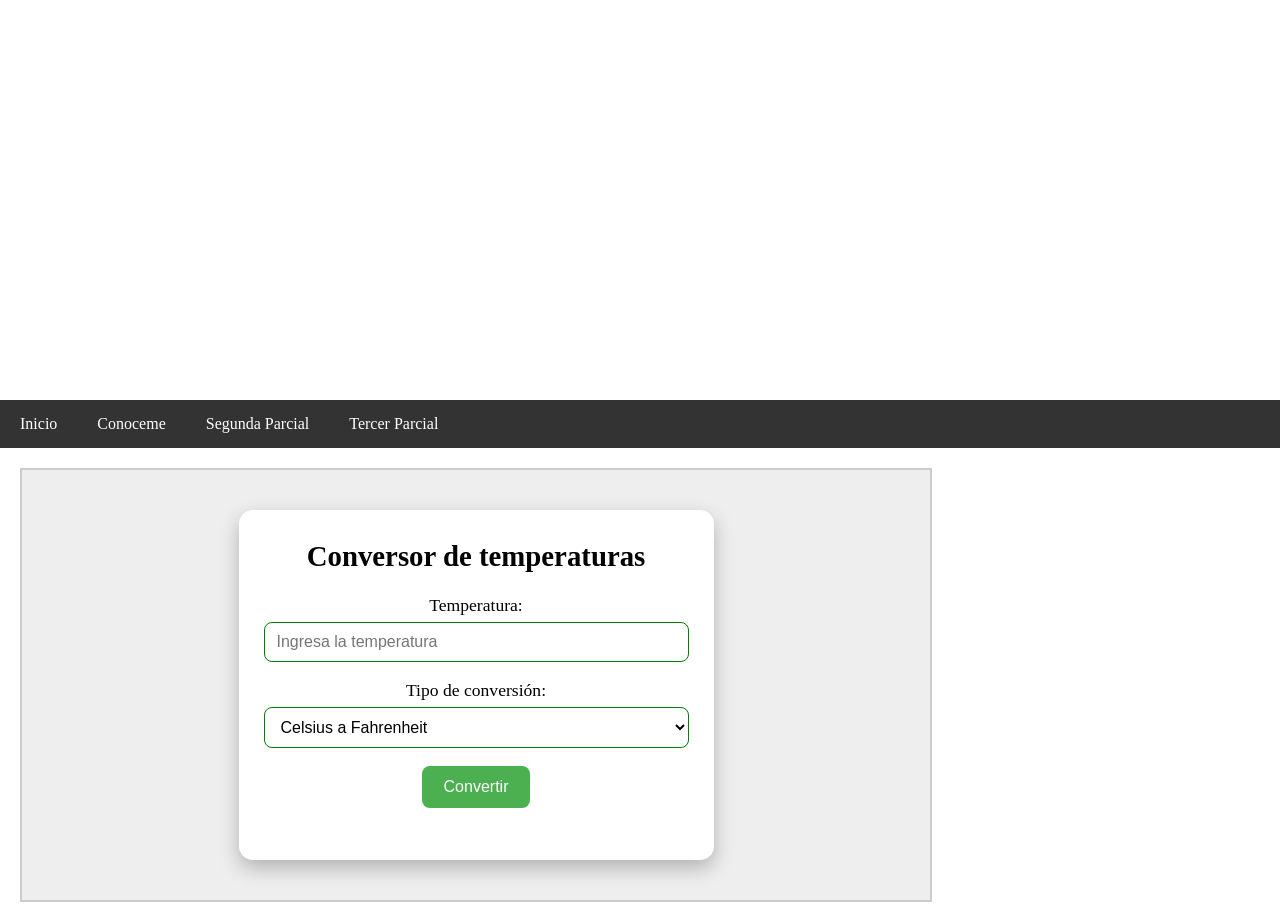
<file: temperaturas.html>
<!DOCTYPE html>
<html lang="es">
<head>
    <meta charset="UTF-8">
    <meta name="viewport" content="width=device-width, initial-scale=1.0">
    <title>Conversor de temperaturas</title>
    <!-- Hacemos referencia a los estilos de mi pagina-->
    <link rel="stylesheet" href="estilos.css">
    <style>
        
        .conversor {
            max-width: 425px;
            margin: 20px auto;
            background: #ffffff;
            border-radius: 14px;
            padding: 30px 25px;
            text-align: center;
            box-shadow: 0 8px 20px rgba(0, 0, 0, 0.25);
        }

        .conversor h1 {
            margin: 0 0 22px;
            font-size: 1.8rem;
        }

        .conversor label {
            display: block;
            margin-bottom: 6px;
            font-size: 1.1rem;
        }

        .conversor input,
        .conversor select {
            width: 100%;
            box-sizing: border-box;
            padding: 10px 12px;
            margin-bottom: 18px;
            font-size: 1rem;
            border: 1px solid green;
            border-radius: 8px;
            background: #ffffff;
        }

        .conversor button {
            padding: 12px 22px;
            font-size: 1rem;
            color: #ffffff;
            background: #4caf50;
            border: none;
            border-radius: 8px;
            cursor: pointer;
        }

        .conversor button:hover {
            background: #43a047;
        }

        #resultado {
            margin-top: 22px;
            text-align: left;
            line-height: 1.6;
        }

        #resultado .final {
            font-size: 1.3rem;
            font-weight: bold;
            color: #2e7d32;
        }
    </style>
</head>
<body>
 <header>
  <video autoplay muted loop playsinline>
    <source src="fondo.mp4" type="video/mp4">
  </video>
 </header>
 <nav>
  <ul>
    <li><a href="index.html">Inicio</a></li>
    <li><a href="#">Conoceme</a>
      <ul>
        <li><a href="informacion.html">Informacion personal</a></li>
        <li><a href="pasatiempos.html">Pasatiempos</a></li>
      </ul>
    </li>
    <li><a href="#">Segunda Parcial</a>
      <ul>
        <li><a href="comunidad.html">Comunidad</a></li>
        <li><a href="posiciones.html">Practica de posiciones</a></li>
        <li><a href="mundodigital.html">Mi mundo digital</a></li>
      </ul>
    </li>
    <li><a href="#">Tercer Parcial</a>
      <ul>
        <li><a href="practicauno_tercer.html">Practica uno</a></li>
        <li><a href="temperaturas.html">Conversor de temperaturas</a></li>
          <li><a href="calificaciones.html">Sistema de calificaciones</a></li>
      </ul>
    </li>
  </ul>
</nav>
<section>
    <aside class="principal">

        <div class="conversor">
            <h1>Conversor de temperaturas</h1>

            <label for="temperatura">Temperatura:</label>
            <input type="number" id="temperatura" placeholder="Ingresa la temperatura" step="any">

            <label for="tipo">Tipo de conversión:</label>
            <select id="tipo">
                <option value="cf">Celsius a Fahrenheit</option>
                <option value="fc">Fahrenheit a Celsius</option>
            </select>

            <button type="button" id="btnConvertir">Convertir</button>

            <div id="resultado" aria-live="polite"></div>
        </div>

    </aside>
</section>

<script src="temperaturas.js"></script>
</body>
</html>
</file>
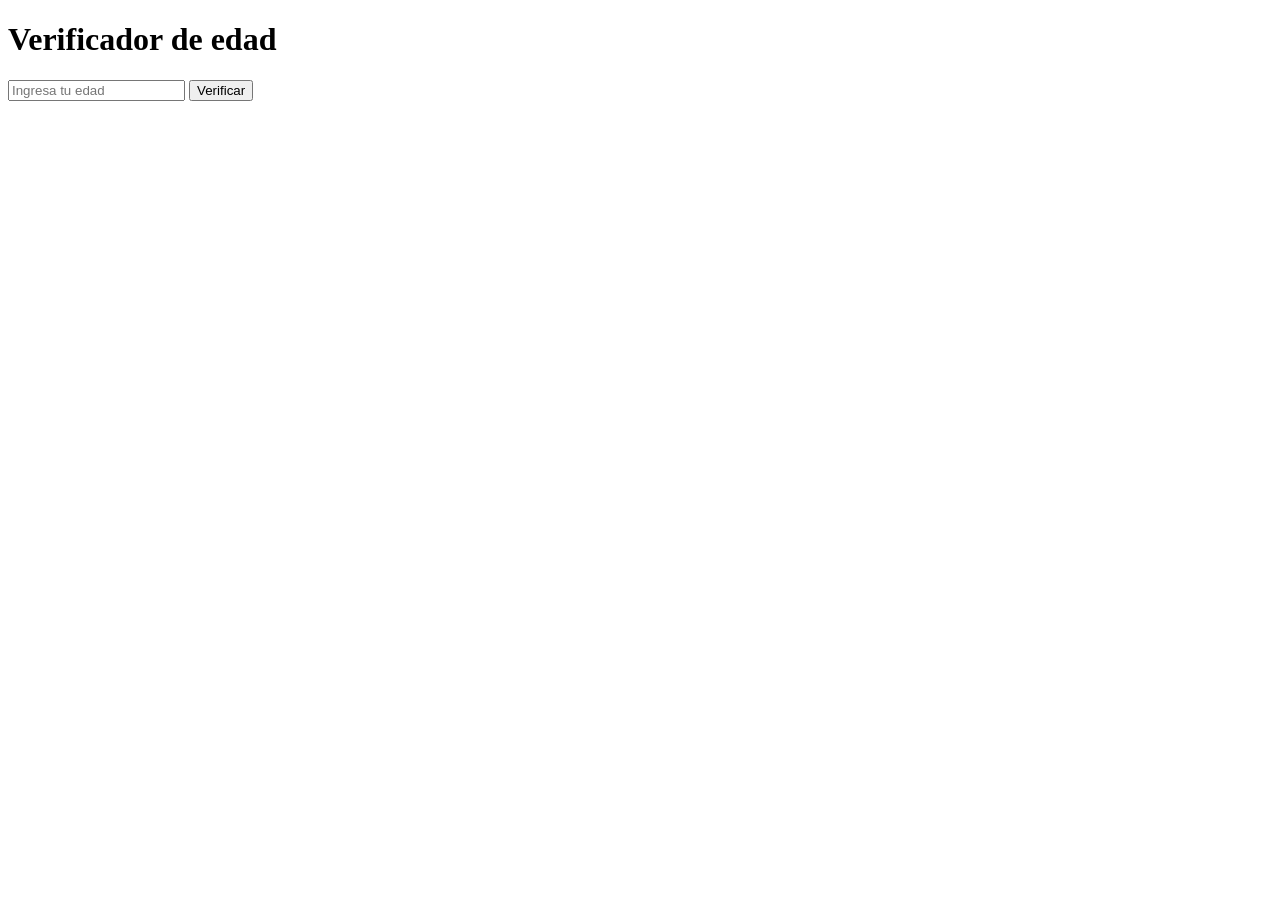
<file: Mayor o menor de edad/edad.html>
<!DOCTYPE html>
<html lang="es">
<head>
    <meta charset="UTF-8">
    <meta name="viewport" content="width=device-width, initial-scale=1.0">
    <title>Verificador de edad</title>
</head>
<body>
    <h1>Verificador de edad</h1>
    <input type="text" id="edad" placeholder="Ingresa tu edad">
    <button id="btnVerificar" onclick="verificarEdad()">Verificar</button>
    <script>
        function verificarEdad() {
            let entrada = document.getElementById("edad").value;
            entrada = entrada.trim();
            let edad = Number(entrada);
            if (entrada === "") {
                alert("Por favor, ingresa tu edad.");
            } else if (isNaN(edad) || edad < 0) {
                alert("Ingresa un número válido mayor o igual a 0.");
            } else if (edad >= 18) {
                alert("Eres mayor de edad");
            } else {
                alert("Eres menor de edad");
            }
        }
    </script>
</body>
</html>
</file>
<file: estilos.css>
/* Estilos Generales */
body{
    margin: 0;
}
/* Estilos del encabezado */
header{
    position: relative;
    overflow: hidden;
    height: 400px;
    width: 100%;
}
header video{
    position: absolute;
    top: 0;
    left: 0;
    width: 100%;
    height: 100%;
    object-fit: cover;
    z-index: -1;
}
/* Estilos del menu */
nav{
    background-color: #333;
}
nav ul{
    list-style: none;
    margin: 0;
    padding: 0;
}
nav > ul{
    display: flex;
}
nav li{
    position: relative;
}
nav a{
    display: block;
    color: #fff;
    text-decoration: none;
    padding: 15px 20px;
}
nav a:hover{
    background-color: #555;
}
/* Estilos del submenu */
nav li ul{
    display: none;
    position: absolute;
    background-color: #444;
    min-width: 180px;
}
nav li:hover ul{
    display: block;
}
/*Estilos del pie de pagina */
footer{
    background-color: #333;
    color: white;
    display: flex;
    align-items: center;
    padding: 20px;
}
footer img{
    width: 80px;
    height: 80px;
    margin-right: 20px;
}
/* Estilos para el cuerpo de la pagina */
section{
    display: flex;
    gap: 20px;
    padding: 20px;
    min-width: 350px;
}
.principal{
    width: 70%;
    background-color: #eeeeee;
    padding: 20px;
    border: 2px solid #cccccc;
}
.secundario{
    width: 30%;
    background-color: #eeeeee;
    padding: 20px;
    border: 2px solid #cccccc;
}
/* Estilos de la pagina Mi mundo digital */
.tema{
    margin-bottom: 30px;
    padding-bottom: 20px;
    border-bottom: 1px solid #cccccc;
}
.tema img{
    max-width: 100%;
    height: auto;
    display: block;
    margin: 10px 0;
}
.tema iframe{
    border: 0;
    margin-top: 10px;
}
section.comunidad {
  display: flex;
  flex-wrap: wrap;
  align-items: flex-start;
  gap: 30px;
  padding: 20px;
}

section.comunidad aside.principal,
section.comunidad aside.secundario {
  display: block;
}

section.comunidad aside.principal {
  flex: 2 1 500px;
}

section.comunidad aside.secundario {
  flex: 1 1 320px;
}

section.comunidad h2 {
  margin: 20px 0 10px;
}

section.comunidad table {
  width: 100%;
  border-collapse: collapse;
  margin: 15px 0 25px;
}

section.comunidad caption {
  font-weight: bold;
  margin-bottom: 8px;
}

section.comunidad th,
section.comunidad td {
  border: 1px solid #999;
  padding: 10px;
  text-align: left;
  vertical-align: top;
}

section.comunidad th {
  background-color: #333;
  color: white;
}

section.comunidad dt {
  font-weight: bold;
  margin-top: 12px;
}

section.comunidad dd {
  margin: 4px 0 0 20px;
}

section.comunidad iframe {
  width: 100%;
  height: 315px;
  border: 0;
}
</file>
